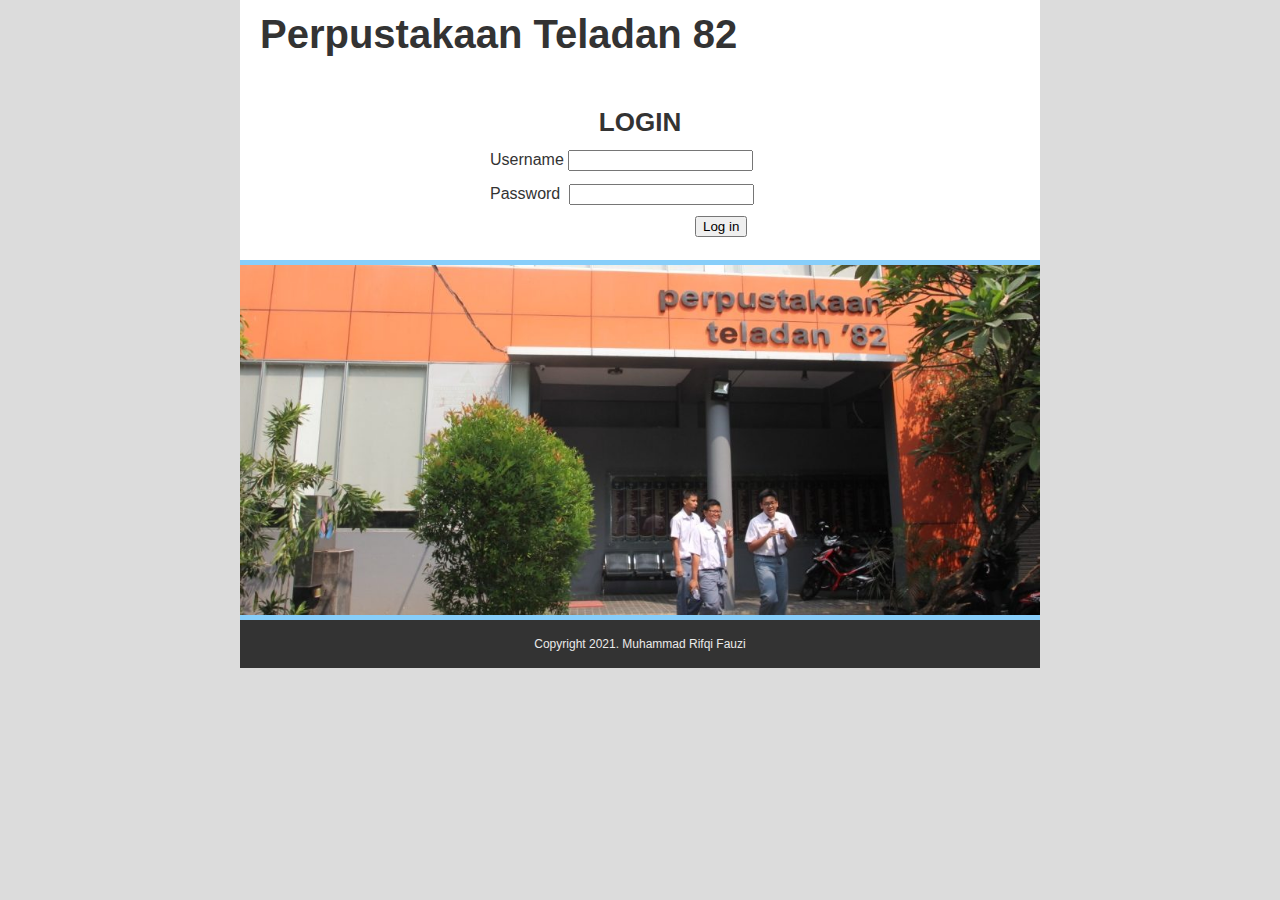
<file: index.html>
<!DOCTYPE html>
<html>
<head>
	<title>Login Perpustakaan Teladan</title>
	<style>
		.content a{
			text-decoration: none;
		}
	</style>
	<link rel="stylesheet" href="login.css">
</head>
<body>
	<div class="container">
        <div class="header">
            <h1 class="judul">Perpustakaan Teladan 82</h1>
        </div>
        <div class="content">
            <h2 align='center'>LOGIN</h2>
               <label for="username">Username </label> <input type="text" id="username"><br>
                <label for="pass">Password </label><input type="password" id="pass"><br>
                <button onclick="login();">Log in</button>
        </div>
        <div class="hero"></div>
        <div class="footer">
            <p class="copy">Copyright 2021. Muhammad Rifqi Fauzi</p>
        </div>
        


    <script>
         function login(){
            var username = document.getElementById("username").value;
            var pass = document.getElementById("pass").value;

            if (username == "admin" && pass =="admin"){
                window.location="http://localhost/perpustakaan/halamanutama.php";

            }else{
                alert ("Username atau pasword salah!");
            }
        }
    </script>
</body>
</html>
</file>
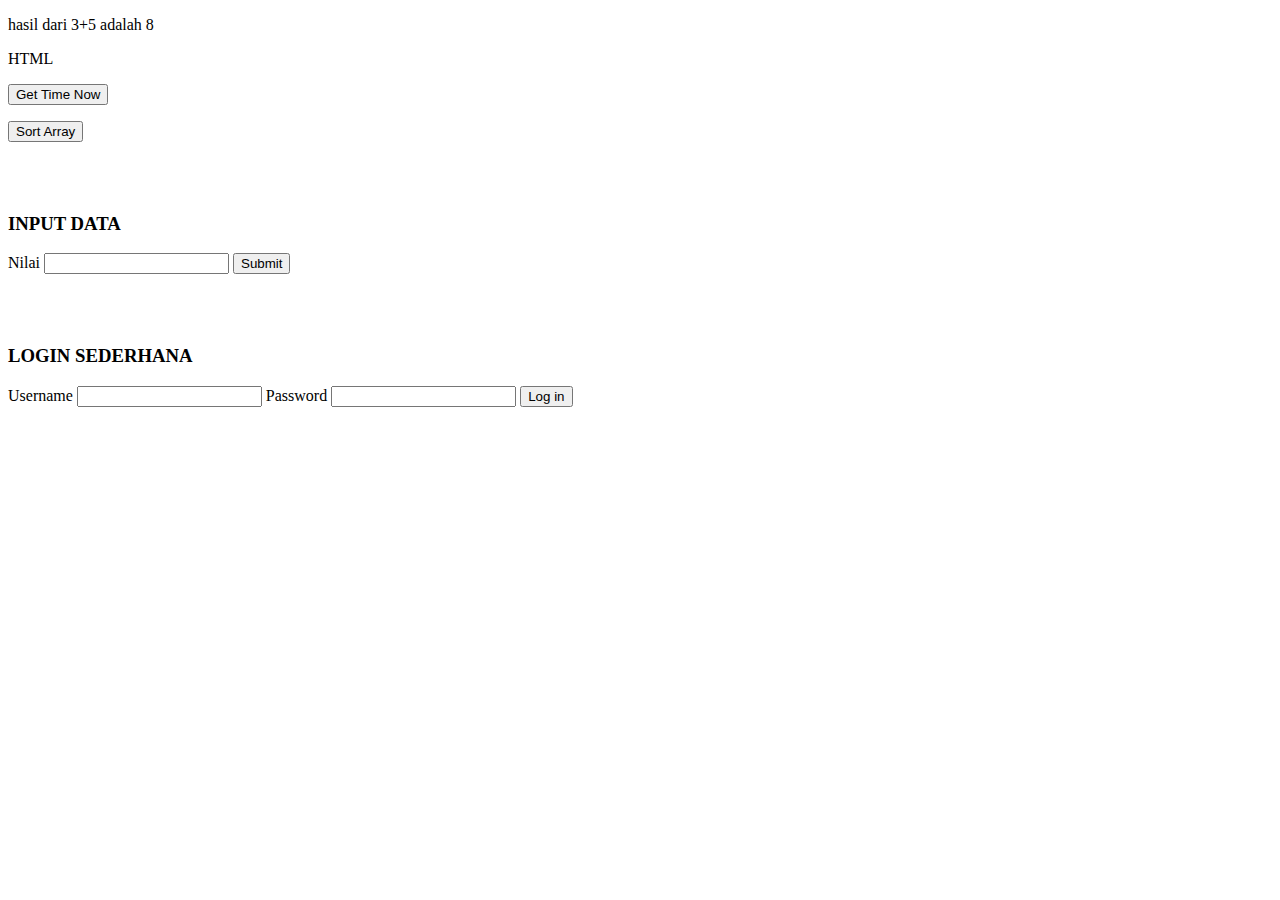
<file: pertemuan3htmljs.html>
<!DOCTYPE html>
<html>
<head>
    <title>HTML dan Javascript</title>
</head>
<body>
    <p id="hasil"> </p>
    <p id="bhs_pemrog"></p>
    <button onclick="document.getElementById('coba').innerHTML =Date();">Get Time Now</button>
    <p id="coba"></p>
    <button onclick="urut();"()>Sort Array</button>
    <p id="arraySort"></p>

    <br><br>

    <h3>INPUT DATA</h3>
    Nilai <input type="text" id="val">
    <button onclick="inputData();"> Submit</button>
    <p id="showInputData"></p>

    <br><br>
    <h3>LOGIN SEDERHANA</h3>
    Username <input type="text" id="username">
    Password <input type="password" id="pass">
    <button onclick="login();">Log in</button>


    <script>
        var a=3;
        var b=5;
        var hasil=a +b;
        // document.getElementById("hasil").innerHTML= a + b;
        document.getElementById("hasil").innerHTML = "hasil dari " + a +"+" + b + " adalah " + hasil;


        var bahasa_pemrog = {web:"HTML", android:"Java", desktop:"Java"};
        document.getElementById("bhs_pemrog").innerHTML= bahasa_pemrog.web;

        var bahasa = ["python", "java", "C++", "Javascript"];

        function urut(){
            
            document.getElementById("arraySort").innerHTML=bahasa.sort();
        }

        function inputData(){
            var x= document.getElementById("val").value;
            document.getElementById("showInputData").innerHTML=x;
        }

        function login(){
            var username = document.getElementById("username").value;
            var pass = document.getElementById("pass").value;

            if (username == "admin" && pass =="admin"){
                window.location="file:///E:/KIKI/4SC6/HTML/pertemuan2.html";

            }else{
                alert ("Username atau pasword salah!");
            }
        }
    </script>
</body>
</html>
</file>
<file: login.css>
/* http://meyerweb.com/eric/tools/css/reset/ 
   v2.0 | 20110126
   License: none (public domain)
*/

html, body, div, span, applet, object, iframe,
h1, h2, h3, h4, h5, h6, p, blockquote, pre,
 footer, header {
	margin: 0;
	padding: 0;
	border: 0;
	font-size: 100%;
	font: inherit;
	vertical-align: baseline;
}
/* HTML5 display-role reset for older browsers */
article, aside, details, figcaption, figure, 
footer, header, hgroup, menu, nav, section {
	display: block;
}
body {
	line-height: 1;
}
ol, ul {
	list-style: none;
}
blockquote, q {
	quotes: none;
}
blockquote:before, blockquote:after,
q:before, q:after {
	content: '';
	content: none;
}
table {
	border-collapse: collapse;
	border-spacing: 0;
}

body{
    font: 16px/28px arial, sans-serif;
    background-color: gainsboro;
    color: #333;

}

.container{
    width: 800px;
    margin:auto;
    background-color: #fff;
}

.header{
    padding :20px;
}

.header .judul {
    font-size: 40px;
    font-weight: bold;
}

.header ul li{
    display: inline-block;
    margin-top: 20px;
    margin-right: 10px;
}

.header a{
    text-decoration: none;
    color: blue;
    padding: 10px;
}

.header a:hover{
    background-color: lightskyblue;
    color: white;
}

.hero{
    height: 350px;
    background-image: url(img/hero.jpg);
    background-size: cover;
    border-top: 5px solid lightskyblue;
    border-bottom: 5px solid lightskyblue;
}

.content{
    padding: 20px;
    min-height: 90px;
    margin-top: 20px;
}

.content h2{
    font-size: 26px;
    font-weight: bold;
    margin-bottom: 10px;
}

.content p{
    font-size: 12px;
    margin-bottom: 20px;
}

.footer{
    background-color: #333;
    padding: 10px;
}

.footer .copy{
    color: #eaeaea;
    text-align: center;
    font-size: 12px;
}

.content #waktu{
    background-color:seashell;
    font-size: 10px;
    font-weight: bold;
    text-align: center;
    margin-bottom: -10px;
}

/* .content #username{

} */

.content label{
    margin-left: 230px;
}

.content #pass{
    margin-left: 4px;
    margin-top: 10px;
}

.content button{
    margin-top: 8px;
    margin-left: 435px;
}
</file>
